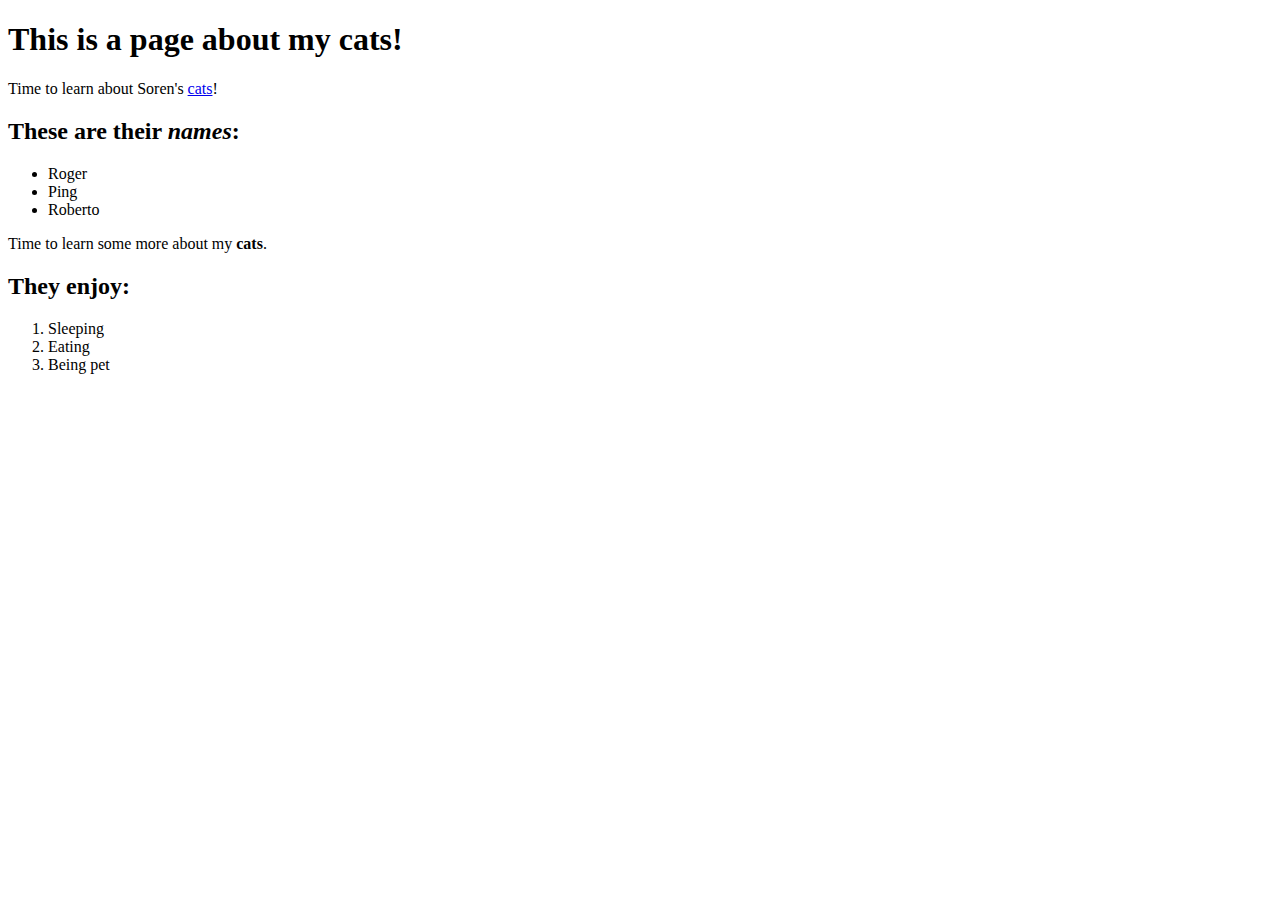
<file: web_basics/index.html>
<!DOCTYPE html>
<html>
	<head>
		<title>More about Cats</title>
	</head>
	<body>
		<h1>This is a page about my cats!</h1>
		<p>Time to learn about Soren's <a href="https://www.google.com/?gws_rd=ssl#q=cats">cats</a>!</p>
		<h2>These are their <em>names</em>: </h2>
		<ul>
			<li>Roger</li>
			<li>Ping</li>
			<li>Roberto</li>
		</ul>
		<p>Time to learn some more about my <strong>cats</strong>.</p>
		<h2>They enjoy: </h2>
		<ol>
			<li>Sleeping</li>
			<li>Eating</li>
			<li>Being pet</li>
		</ol>

	</body>
</html>
</file>
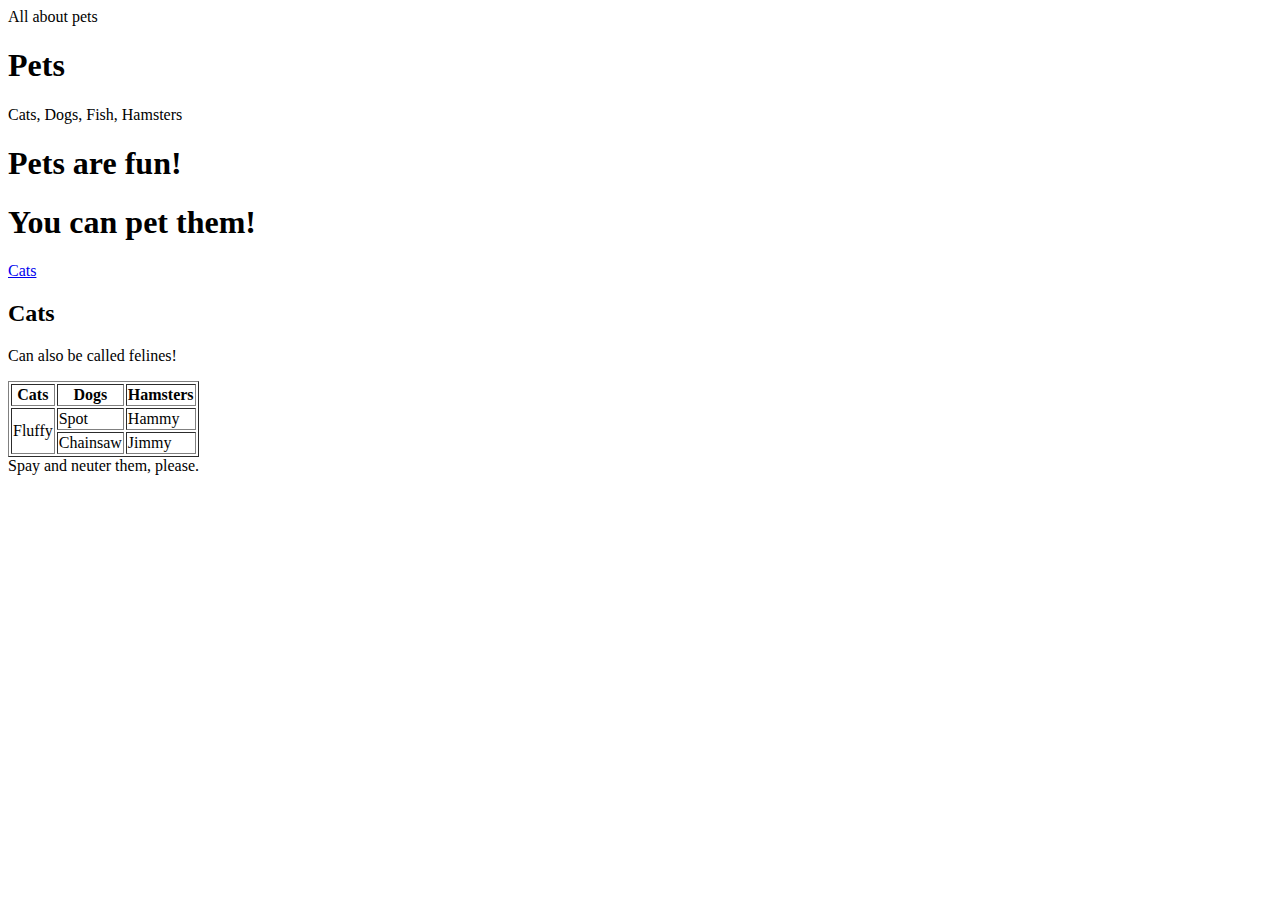
<file: html/gps/index.html>
<!DOCTYPE html>
<html>
<head>
	<title>All about pets</title>
</head>
<body>
<header>All about pets</header>
<main>
	<h1>Pets</h1>
	<p>Cats, Dogs, Fish, Hamsters</p>
	<article>
		<h1>Pets are fun!</h1>
	</article>
<section>
	<h1>You can pet them!</h1>
</section>
</main>
<nav>
	<a href="https://en.wikipedia.org/wiki/Cat">Cats</a>
</nav>
<aside>
	<h2>Cats</h2>
	<p>Can also be called felines!</p>
</aside>

<table border="1">
	<tr>
		<th>Cats</th>
		<th>Dogs</th>
		<th>Hamsters</th>
	</tr>
	<tr>
		<td rowspan="2">Fluffy</td>
		<td>Spot</td>
		<td>Hammy</td>
	</tr>
	<tr>
		<td>Chainsaw</td>
		<td>Jimmy</td>
	</tr>
</table>

<footer>
	Spay and neuter them, please.
</footer>

<!--
- HTML5 semantic tags seemed to be mainly organizational tools that help divy up a webpage into its main components, and they also help provide accessibility to people with disabilities. So far it seems like the nav and section tags are most useful. I picked the nav tag because it seems to provide unique functionality whereas many of the other tags seem to be interchangeable. I chose section because it can be used to section off other content for styling purposes.
- To my understanding, the browser reads the html document from top to bottom and first displays the elements that appear nearer the top.
- I love that we can create our own snippets now! I often find myself wishing I could make up my own keyboard shortcuts, and I'm sure I'll make use of this in the future! I also learned that you can right click or ctrl-click a document in sublime and then open it in the browser from there.
- The thing that gave me and my pair the most trouble was figuring out how to switch driver/navigator in such a way that the 2nd driver wasn't copying an entire repo from the 1st driver but instead only copying the necessary file. We ended up just forking and cloning the entire repo after making the 2nd driver a collaborator, but I'd like to learn ways to just copy individual files. I also am curious if there is a way to push a file to a remote repo without having had to pull or clone that entire repo - is there maybe some concept of adding a remote where you can link a local file to a remote repo without having the entire repo on your local machine? I think I will get better at this with time and more exposure to github workflow and also by google'ing around.
-->


</body>
</html>
</file>
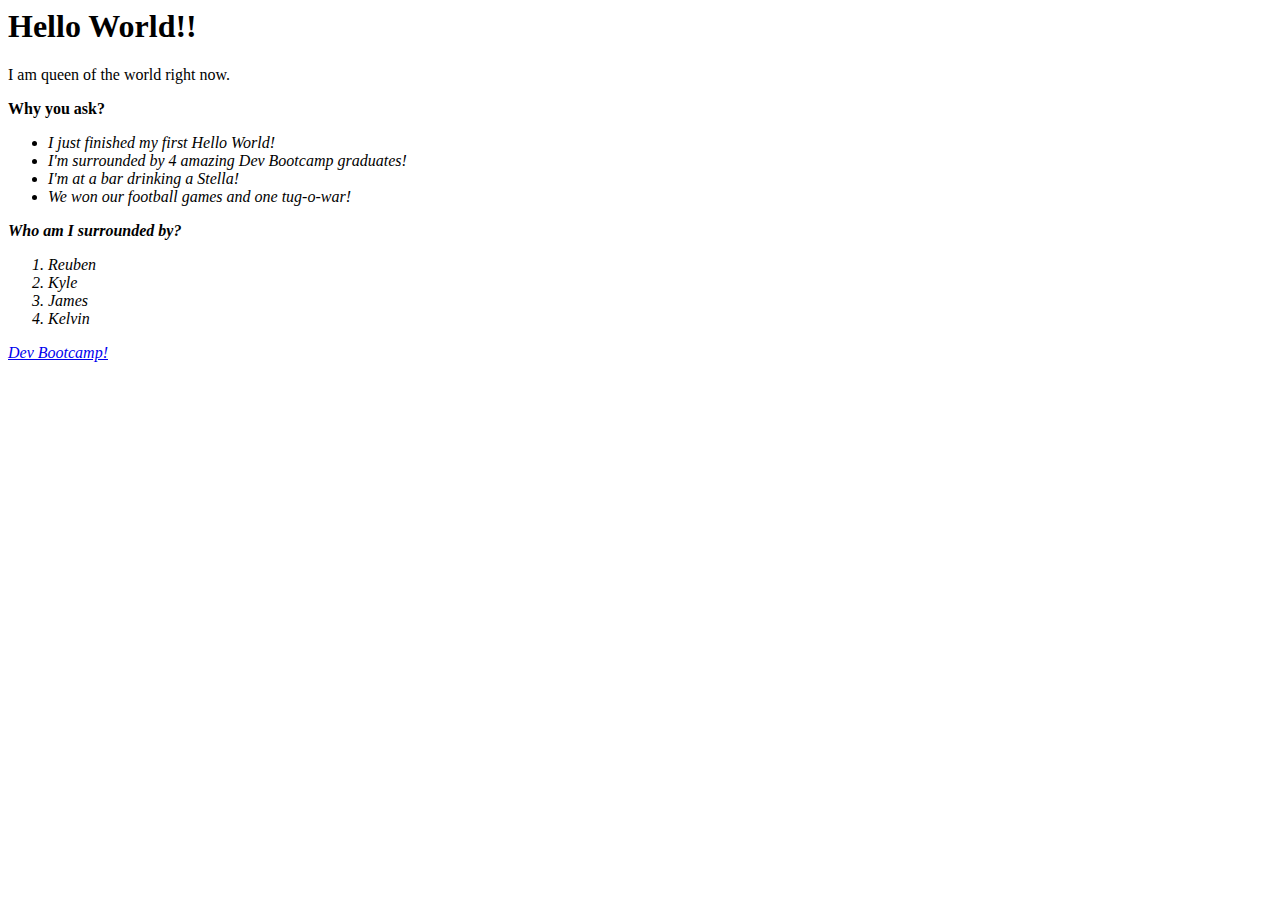
<file: html/web_basics/index.html>
<!DOCTYPE HTML SYSTEM>
<html>
<head>
  <title></title>
</head>
<body>
<h1> Hello World!! </h1>
<p> I am queen of the world right now.</p>
<strong> Why you ask? </strong>
<em>
<ul>
  <li> I just finished my first Hello World! </li>
  <li> I'm surrounded by 4 amazing Dev Bootcamp graduates! </li>
  <li> I'm at a bar drinking a Stella! </li>
  <li> We won our football games and one tug-o-war! </li>
</ul>
<strong> Who am I surrounded by? </strong>
<ol>
  <li> Reuben </li>
  <li> Kyle </li>
  <li> James </li>
  <li> Kelvin </li>
</ol>
<a href=http://www.devbootcamp.com> Dev Bootcamp!  </a>
</body>
</html>
</file>
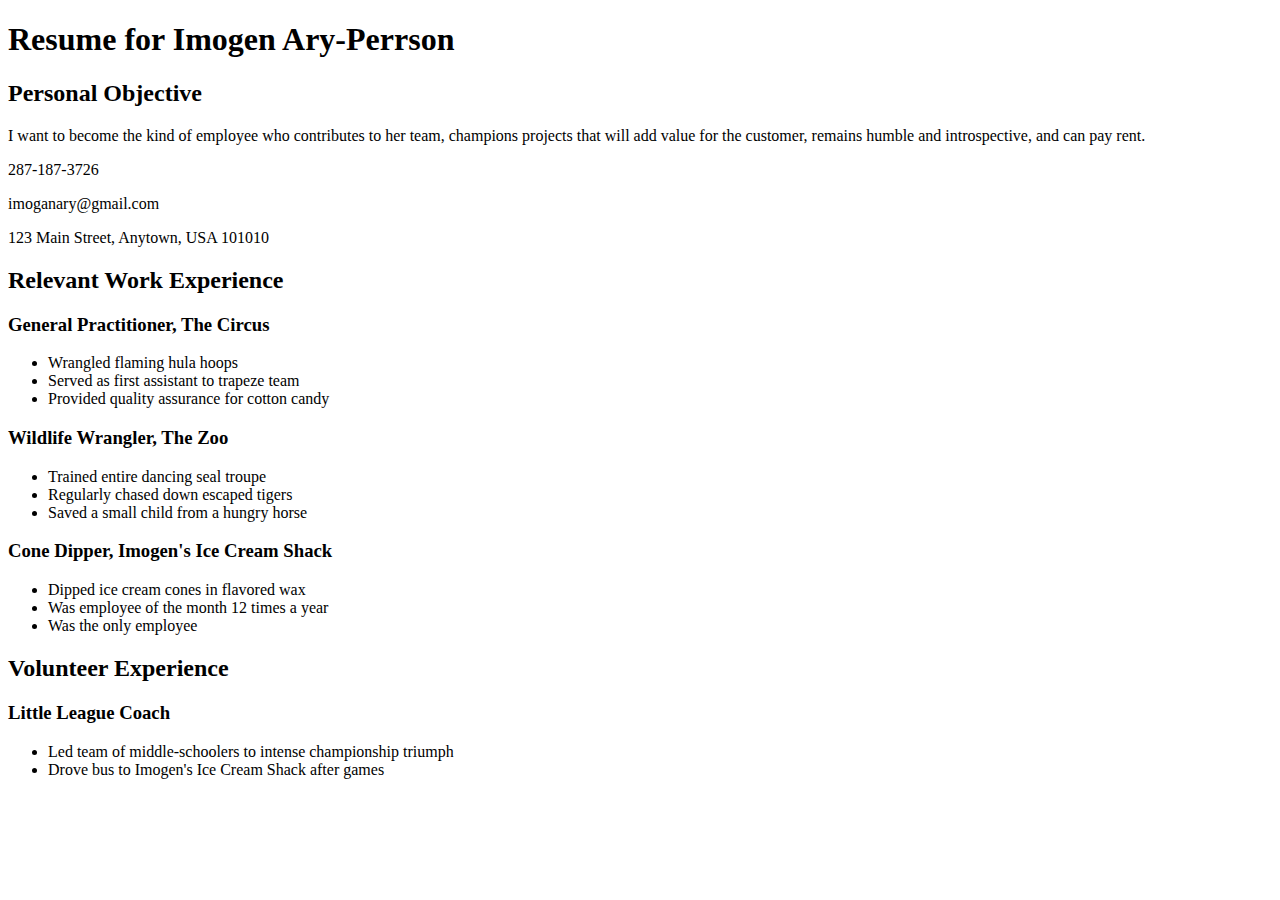
<file: css/css/css-demo/index.html>
<!DOCTYPE html>
<html>
<head>
  <title>Resume</title>
  <!-- We're using Google Fonts, which you can also do on your sites, but you don't need to know how for any assessments in this unit. -->
  <link href='https://fonts.googleapis.com/css?family=Dancing+Script' rel='stylesheet' type='text/css'>
  
</head>
<body>
  <h1 id="resume-title">Resume for Imogen Ary-Perrson</h1>
  <section id="personal-objective">
    <h2>Personal Objective</h2>
    <p>I want to become the kind of employee who contributes to her team, champions projects that will add value for the customer, remains humble and introspective, and can pay rent.</p>
  </section>
  <section id="contact-info">
    <p>287-187-3726</p>
    <p>imoganary@gmail.com</p>
    <p>123 Main Street, Anytown, USA 101010</p>
  </section>

  <section id="work-experience">
    <h2 class="experience-category">Relevant Work Experience</h2>
    <section class="job">
      <h3>General Practitioner, The Circus</h3>
      <ul>
        <li>Wrangled flaming hula hoops</li>
        <li>Served as first assistant to trapeze team</li>
        <li class="featured">Provided quality assurance for cotton candy</li>
      </ul>
    </section>
    <section class="job">
      <h3>Wildlife Wrangler, The Zoo</h3>
      <ul>
        <li>Trained entire dancing seal troupe</li>
        <li>Regularly chased down escaped tigers</li>
        <li class="featured">Saved a small child from a hungry horse</li>
      </ul>
    </section>
    <section class="job">
      <h3>Cone Dipper, Imogen's Ice Cream Shack</h3>
      <ul>
        <li>Dipped ice cream cones in flavored wax</li>
        <li class="featured">Was employee of the month 12 times a year</li>
        <li>Was the only employee</li>
      </ul>
    </section>
  </section>

  <section id="volunteer-experience">
    <h2 class="experience-category">Volunteer Experience</h1>
    <section class="volunteer-gig">
      <h3>Little League Coach</h3>
      <ul>
        <li>Led team of middle-schoolers to intense championship triumph</li>
        <li>Drove bus to Imogen's Ice Cream Shack after games</li>
      </ul>
    </section>
  </section>
</body>
</html>
</file>
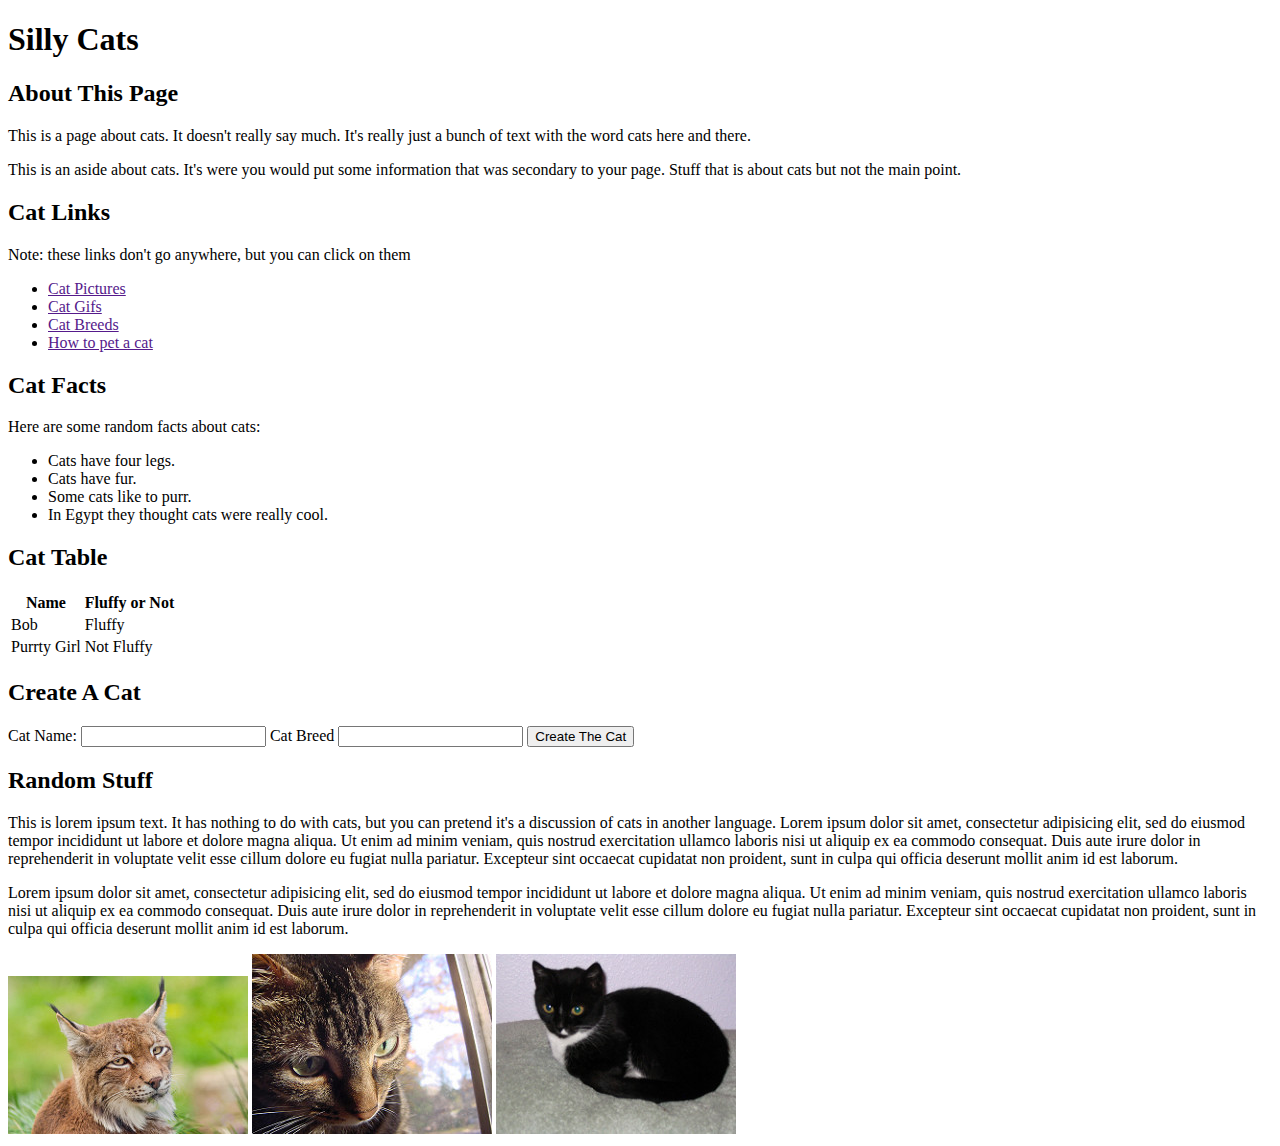
<file: css/css/css-format/index.html>
<!DOCTYPE html>
<html>
<head>
  <title>Silly Cat Page</title>
</head>
<body>
  <h1>Silly Cats</h1>
  <section>
    <h2>About This Page</h2>
    <p>This is a page about cats. It doesn't really say much.  It's really just a bunch of text with the word cats here and there. </p>
  </section>
  <aside>
    This is an aside about cats.  It's were you would put some information that was secondary to your page. Stuff that is about cats but not the main point. 
  </aside>
  <section>
    <h2> Cat Links</h2>
    <p>Note: these links don't go anywhere, but you can click on them</p>
    <ul>
      <li><a href="">Cat Pictures</a></li>
      <li><a href="">Cat Gifs</a></li>
      <li><a href="">Cat Breeds</a></li>
      <li><a href="">How to pet a cat</a></li>
    </ul>
  </section>

  <section>
    <h2>Cat Facts</h2>
    <p>Here are some random facts about cats:</p>
      <ul>
        <li>Cats have four legs.</li>
        <li>Cats have fur.</li>
        <li>Some cats like to purr.</li>
        <li>In Egypt they thought cats were really cool.</li>
      </ul>
    
  </section>
<section>
  <h2>Cat Table</h2>
  <table>
<tr>
<th>Name</th>
<th>Fluffy or Not</th>
</tr>
<tr>
<td>Bob</td>
<td>Fluffy</td>
</tr>
<tr>
<td>Purrty Girl</td>
<td>Not Fluffy</td>
</tr>
  </table>
</section>
  
  <section>
<h2>Create A Cat</h2>
<form>
<label>Cat Name:</label>
<input type="text" name="name">
<label>Cat Breed</label>
<input type="text" name="breed">
<input type="submit" value="Create The Cat">
</form>

  </section>
  <section>
    <h2>Random Stuff</h2>
    <p>This is 
      lorem ipsum text.  It has nothing to do with cats, but you can pretend it's a discussion of cats in another language. 
      Lorem ipsum dolor sit amet, consectetur adipisicing elit, sed do eiusmod
      tempor incididunt ut labore et dolore magna aliqua. Ut enim ad minim veniam,
      quis nostrud exercitation ullamco laboris nisi ut aliquip ex ea commodo
      consequat. Duis aute irure dolor in reprehenderit in voluptate velit esse
      cillum dolore eu fugiat nulla pariatur. Excepteur sint occaecat cupidatat non
      proident, sunt in culpa qui officia deserunt mollit anim id est laborum.

    </p>
    <p>Lorem ipsum dolor sit amet, consectetur adipisicing elit, sed do eiusmod
      tempor incididunt ut labore et dolore magna aliqua. Ut enim ad minim veniam,
      quis nostrud exercitation ullamco laboris nisi ut aliquip ex ea commodo
      consequat. Duis aute irure dolor in reprehenderit in voluptate velit esse
      cillum dolore eu fugiat nulla pariatur. Excepteur sint occaecat cupidatat non
      proident, sunt in culpa qui officia deserunt mollit anim id est laborum.</p>
    </section>

    <img src="images/cat1.jpg" alt="cat image">
    <img src="images/cat2.jpg" alt="cat image">
    <img src="images/cat3.jpg" alt="cat image">
  </body>
  </html>
</file>
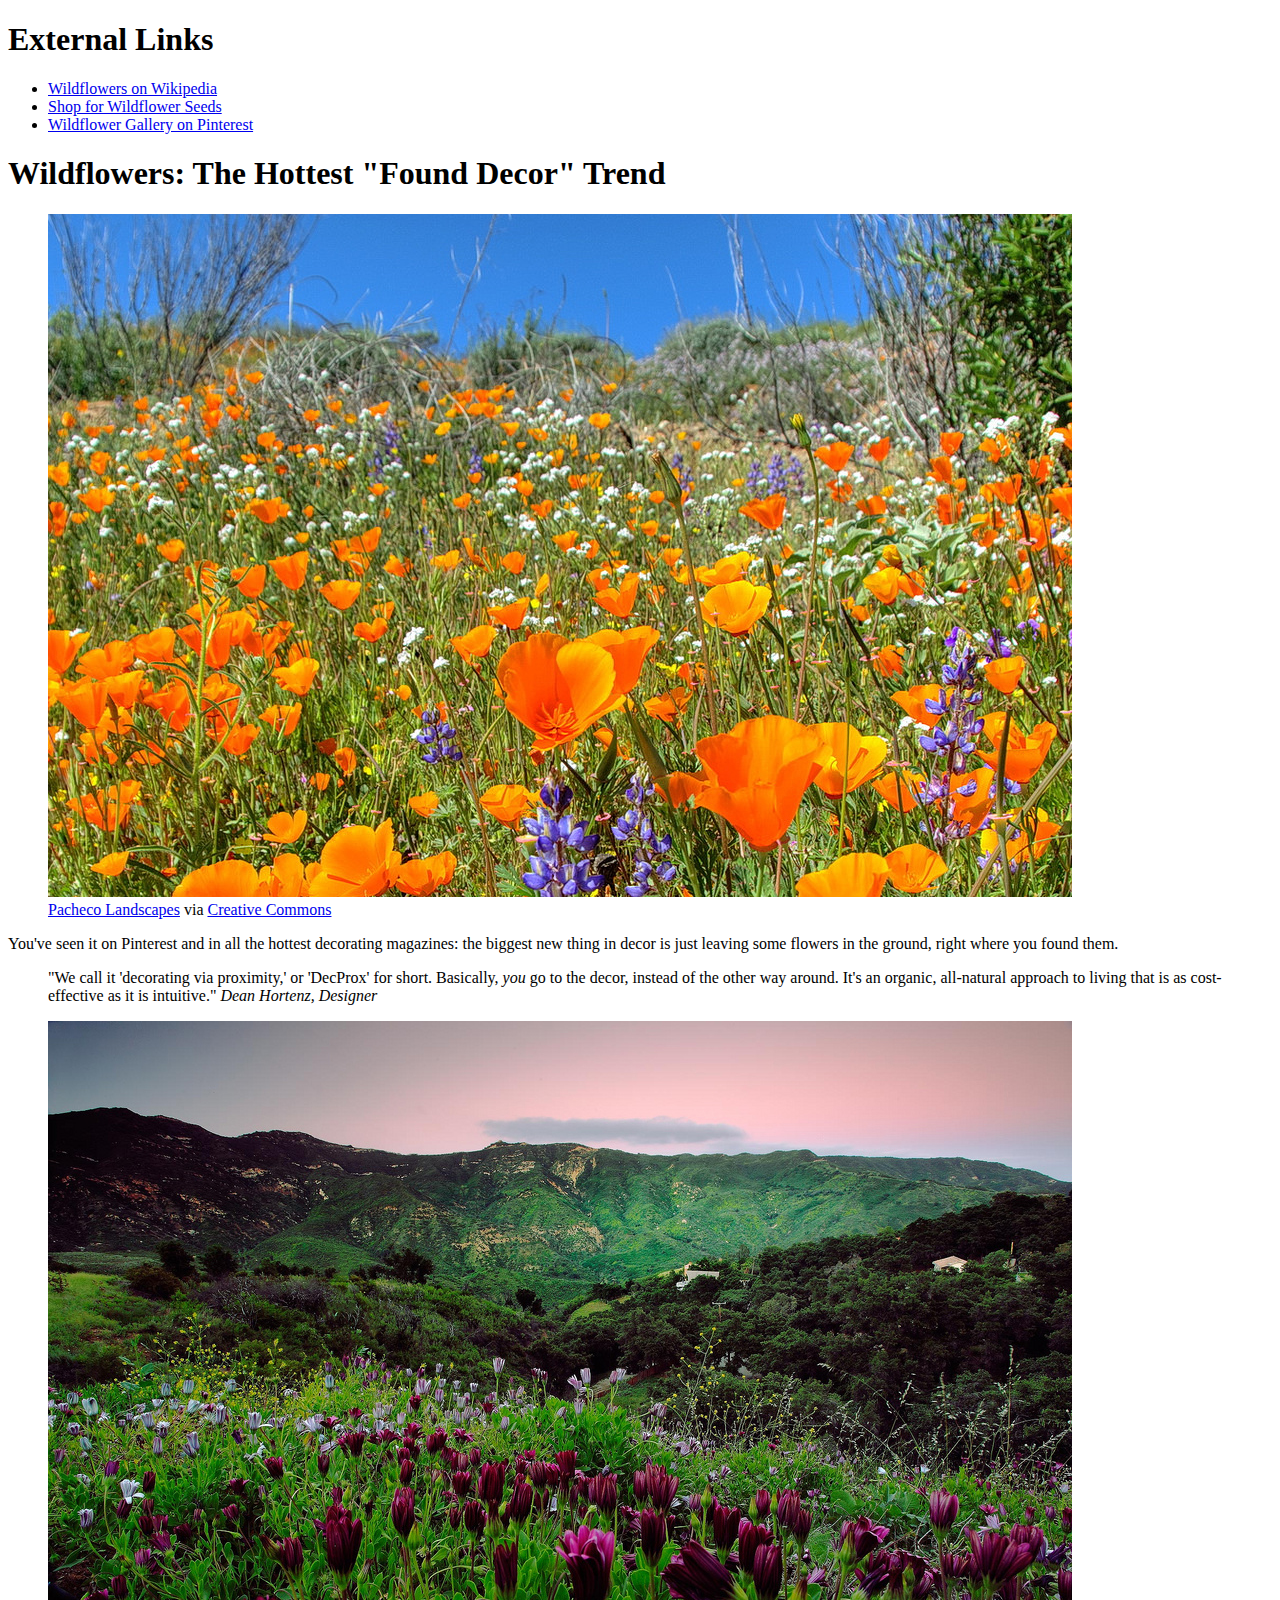
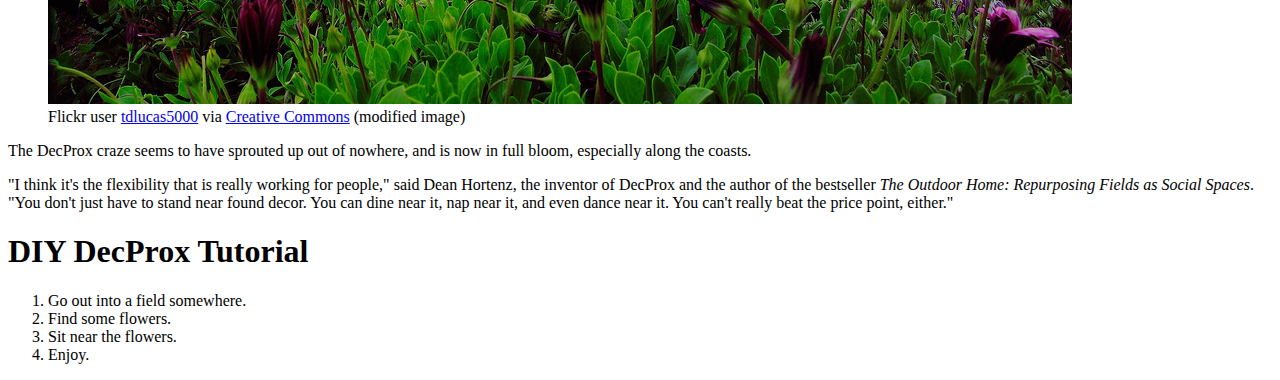
<file: css/css/responsive-design/index.html>
<!DOCTYPE html>
<html>
<head>
  <title>Wildflowers Article</title>
</head>
<body>
  <section id="external-links">
    <h1>External Links</h1>
    <ul>
      <li><a href="https://en.wikipedia.org/wiki/Wildflower">Wildflowers on Wikipedia</a></li>
      <li><a href="http://www.americanmeadows.com/wildflower-seeds">Shop for Wildflower Seeds</a></li>
      <li><a href="https://www.pinterest.com/pscheen/wildflowers/">Wildflower Gallery on Pinterest</a></li>
    </ul>
  </section>
  <main>
    <h1>Wildflowers: The Hottest "Found Decor" Trend</h1>
    <figure>
      <img src="images/orange_flowers.jpg" alt="orange wildflowers">
      <figcaption><a href="https://www.flickr.com/photos/pachecophotography/5595444482/in/[base64]">Pacheco Landscapes</a> via <a href="https://creativecommons.org/licenses/by-nd/2.0/">Creative Commons</a></figcaption>
    </figure>
    <p>You've seen it on Pinterest and in all the hottest decorating magazines: the biggest new thing in decor is just leaving some flowers in the ground, right where you found them.</p>
    <blockquote>
      "We call it 'decorating via proximity,' or 'DecProx' for short. Basically, <em>you</em> go to the decor, instead of the other way around. It's an organic, all-natural approach to living that is as cost-effective as it is intuitive."
      <cite>Dean Hortenz, Designer</cite>
    </blockquote>
    <figure>
      <img src="images/purple_flowers.jpg" alt="purple flowers">
      <figcaption>Flickr user <a href="https://www.flickr.com/photos/tdlucas5000/16589511247/in/[base64]">tdlucas5000</a> via <a href="https://creativecommons.org/licenses/by/2.0/">Creative Commons</a> (modified image)</figcaption>
    </figure>
    <p>The DecProx craze seems to have sprouted up out of nowhere, and is now in full bloom, especially along the coasts.</p>
    <p>"I think it's the flexibility that is really working for people," said Dean Hortenz, the inventor of DecProx and the author of the bestseller <em>The Outdoor Home: Repurposing Fields as Social Spaces</em>. "You don't just have to stand near found decor. You can dine near it, nap near it, and even dance near it. You can't really beat the price point, either."</p>
    <h1>DIY DecProx Tutorial</h1>
    <ol>
      <li>Go out into a field somewhere.</li>
      <li>Find some flowers.</li>
      <li>Sit near the flowers.</li>
      <li>Enjoy.</li>
    </ol>
  </main>
</body>
</html>
</file>
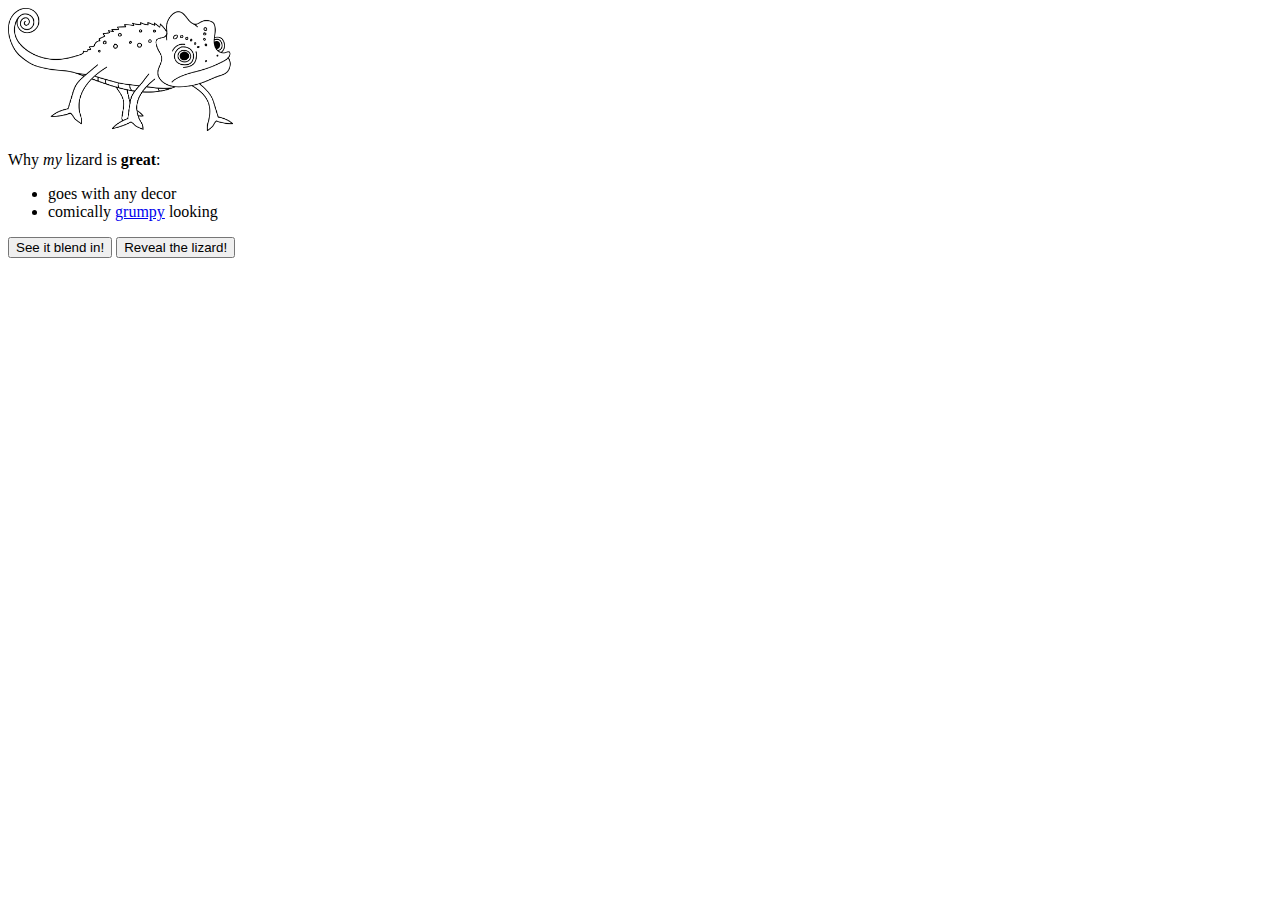
<file: web_dev/web_dev/chameleon/index.html>
<!DOCTYPE html>
<html>
<head>
  <title>About My Pet</title>
  <link rel="stylesheet" href="style.css">
</head>
<body>
  <div id="about-my-pet">
    <img id="lizard-photo" src="chameleon.png">
    <p>Why <em>my</em> lizard is <strong>great</strong>:</p>
    <ul>
      <li>goes with any decor</li>
      <li>comically <a href="http://grumpy.com">grumpy</a> looking</li>
    </ul>
    <button>See it blend in!</button>
    <button>Reveal the lizard!</button>
  </div>
  <script src="script.js"></script>
</body>
</html>
</file>
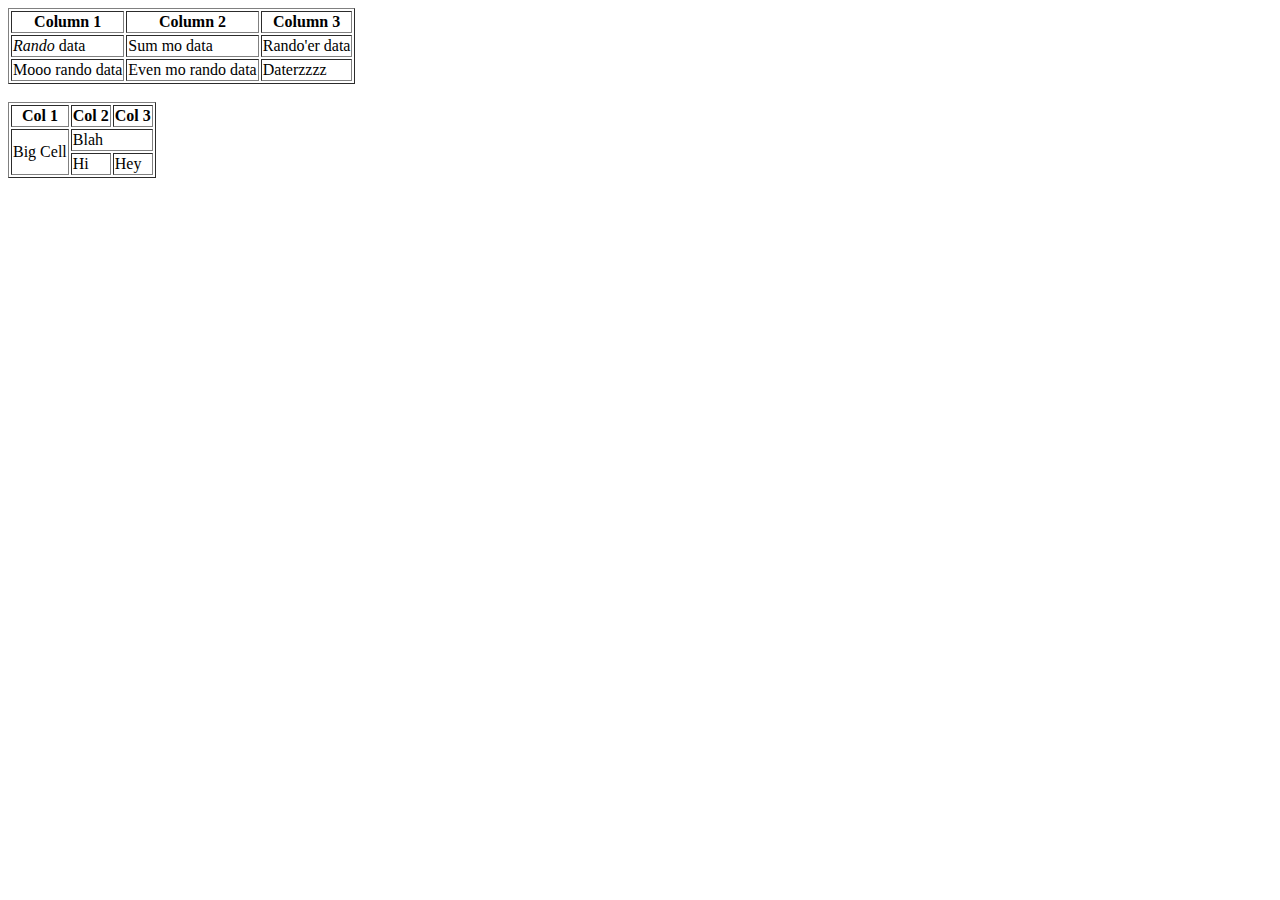
<file: html/table-practice.html>
<!DOCTYPE html>
<html>
<head>
	<title>Assignment 2.3 - Tables</title>
</head>
<body>
	<table border=1>
		<tr>
			<th>Column 1</th>
			<th>Column 2</th>
			<th>Column 3</th>
		</tr>
		<tr>
			<td><em>Rando</em> data</td>
			<td>Sum mo data</td>
			<td>Rando'er data</td>
		</tr>
		<tr>
			<td>Mooo rando data</td>
			<td>Even mo rando data</td>
			<td>Daterzzzz</td>
		</tr>
	</table>
	<br>
	<table border=1>
		<tr>
			<th>Col 1</th>
			<th>Col 2</th>
			<th>Col 3</th>
		</tr>
		<tr>
			<td rowspan="2">Big Cell</td>
			<td colspan="2">Blah</td>
		</tr>
		<tr>
			<td>Hi</td>
			<td>Hey</td>
		</tr>
	</table>
</body>
</html>
</file>
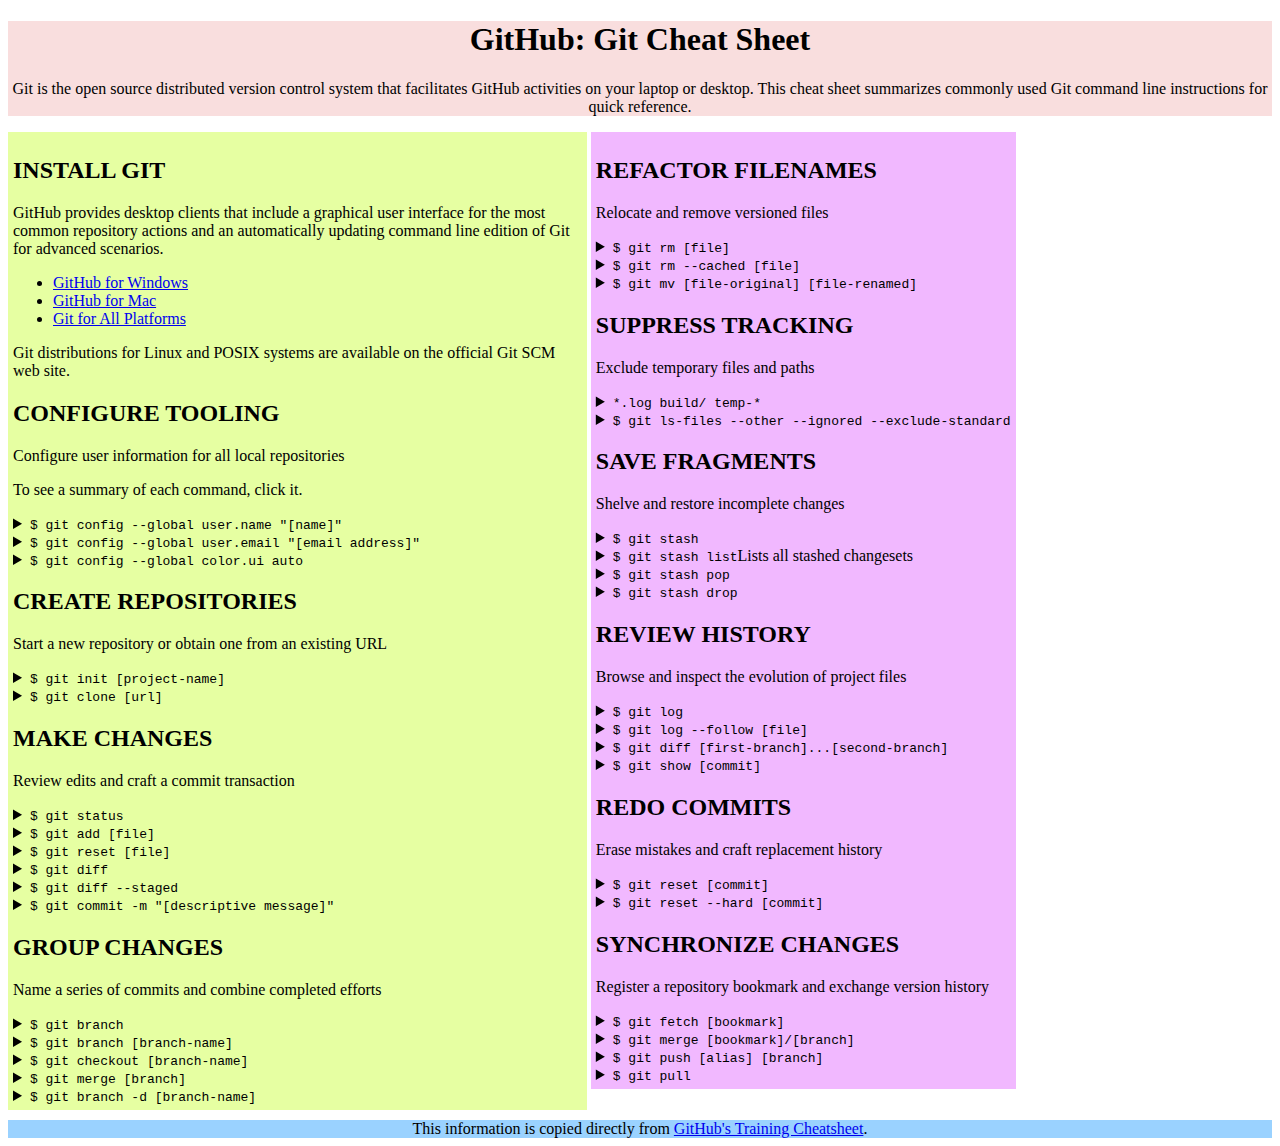
<file: css/gps/gps2-1.html>
<!--
Write your names here:
1.
2.

We spent [#] hours on this challenge.
-->

<!-- This challenge uses HTML5 syntax that may not be available in all browsers (It works in Chrome and Safari, from my testing. (<details> and<summary>). -->

<!-- Reflection: I definitely felt more confident with CSS positioning! I actually found myself thinking during the GPS 'wow, positioning things side by side never went this smoothly before!' In general I feel pretty competent with the basics of CSS now. -->

<!DOCTYPE html>
<html lang="en">
  <head>
    <meta charset="UTF-8">
    <link rel="stylesheet" href="gps2-1.css" type="text/css">  
    <title>Git Cheat Sheet</title>
  </head>

  <body>
    <header>
      <h1>GitHub: Git Cheat Sheet</h1>
      <p>Git is the open source distributed version control system that
        facilitates GitHub activities on your laptop or desktop.
        This cheat sheet summarizes commonly used Git command line
        instructions for quick reference.</p>
    </header>

    <section class="column-1">
      <article>
        <h2>INSTALL GIT</h2>
        <p>GitHub provides desktop clients that include a graphical user
        interface for the most common repository actions and an automatically
        updating command line edition of Git for advanced scenarios.</p>
        <ul>
          <li><a href="https://windows.github.com">GitHub for Windows</a></li>
          <li><a href="https://mac.github.com">GitHub for Mac</a></li>
          <li><a href="http://git-scm.com">Git for All Platforms</a></li>
        </ul>

        Git distributions for Linux and POSIX systems are available on the
        official Git SCM web site.
      </article>

      <article>
        <h2>CONFIGURE TOOLING</h2>
        <p>Configure user information for all local repositories</p>
        <p> To see a summary of each command, click it.</p>

        <details>
          <summary><code>$ git config --global user.name "[name]"</code></summary>
          <p>Sets the name you want attached to your commit transactions</p>
        </details>

        <details>
          <summary><code>$ git config --global user.email "[email address]"</code></summary>
          <p>Sets the email you want atached to your commit transactions</p>
        </details>

        <details>
          <summary><code>$ git config --global color.ui auto</code></summary>
          <p>Enables helpful colorization of command line output</p>
        </details>
      </article>

      <article>
        <h2>CREATE REPOSITORIES</h2>
        <p>Start a new repository or obtain one from an existing URL</p>

        <details>
          <summary><code>$ git init [project-name]</code></summary>
          <p>Creates a new local repository with the specified name</p>
        </details>

        <details>
          <summary><code>$ git clone [url]</code></summary>
          <p>Downloads a project and its entire version history</p>
        </details>
      </article>

      <article>
        <h2>MAKE CHANGES</h2>
        <p>Review edits and craft a commit transaction</p>

        <details>
          <summary><code>$ git status</code></summary>
          <p>Lists all new or modified files to be committed</p>
        </details>

        <details>
          <summary><code>$ git add [file]</code></summary>
          <p>Snapshots the file in preparation for versioning</p>
        </details>

        <details>
          <summary><code>$ git reset [file]</code></summary>
          <p>Unstages the file, but preserve its contents</p>
        </details>

        <details>
          <summary><code>$ git diff</code></summary>
          <p>Shows file differences not yet staged</p>
        </details>

        <details>
          <summary><code>$ git diff --staged</code></summary>
          <p>Shows file differences between staging and the last file version</p>
        </details>

        <details>
          <summary><code>$ git commit -m "[descriptive message]"</code></summary>
          <p>Records file snapshots permanently in version history</p>
        </details>
      </article>

      <article>
        <h2>GROUP CHANGES</h2>
        <p>Name a series of commits and combine completed efforts</p>

        <details>
          <summary><code>$ git branch</code></summary>
          <p>Lists all local branches in the current repository</p>
        </details>

        <details>
          <summary><code>$ git branch [branch-name]</code></summary>
          <p>Creates a new branch</p>
        </details>

        <details>
          <summary><code>$ git checkout [branch-name]</code></summary>
          <p>Switches to the specified branch and updates the working directory</p>
        </details>

        <details>
          <summary><code>$ git merge [branch]</code></summary>
          <p>Combines the specified branch’s history into the current branch</p>
        </details>

        <details>
          <summary><code>$ git branch -d [branch-name]</code></summary>
          <p>Deletes the specified branch</p>
        </details>
      </article>
    </section>

    <section class="column-2">
      <article>
        <h2>REFACTOR FILENAMES</h2>
        <p>Relocate and remove versioned files</p>

        <details>
          <summary><code>$ git rm [file]</code></summary>
          <p>Deletes the file from the working directory and stages the deletion</p>
        </details>

        <details>
          <summary><code>$ git rm --cached [file]</code></summary>
          <p>Removes the file from version control but preserves the file locally</p>
        </details>

        <details>
          <summary><code>$ git mv [file-original] [file-renamed]</code></summary>
          <p>Changes the file name and prepares it for commit</p>
        </details>
      </article>

      <article>
        <h2>SUPPRESS TRACKING</h2>
        <p>Exclude temporary files and paths</p>

        <details>
          <summary><code>*.log
                    build/
                    temp-*
          </code></summary>
          <p>A text file named .gitignore suppresses accidental versioning of files and paths matching the specified paterns</p>
        </details>

        <details>
          <summary><code>$ git ls-files --other --ignored --exclude-standard</code></summary>
          <p>Lists all ignored files in this project</p>
        </details>
      </article>

      <article>
        <h2>SAVE FRAGMENTS</h2>
        <p>Shelve and restore incomplete changes</p>

        <details>
          <summary><code>$ git stash</code></summary>
          <p>Temporarily stores all modified tracked files</p>
        </details>

        <details>
          <summary><code>$ git stash list</code>Lists all stashed changesets</summary>
          <p></p>
        </details>

        <details>
          <summary><code>$ git stash pop</code></summary>
          <p>Restores the most recently stashed files</p>
        </details>

        <details>
          <summary><code>$ git stash drop</code></summary>
          <p>Discards the most recently stashed changeset</p>
        </details>

      </article>

      <article>
        <h2>REVIEW HISTORY</h2>
        <p>Browse and inspect the evolution of project files</p>

        <details>
          <summary><code>$ git log</code></summary>
          <p>Lists version history for the current branch</p>
        </details>

        <details>
          <summary><code>$ git log --follow [file]</code></summary>
          <p>Lists version history for a file, including renames</p>
        </details>

        <details>
          <summary><code>$ git diff [first-branch]...[second-branch]</code></summary>
          <p>Shows content differences between two branches</p>
        </details>

        <details>
          <summary><code>$ git show [commit]</code></summary>
          <p>Outputs metadata and content changes of the specified commit</p>
        </details>
      </article>

      <article>
        <h2>REDO COMMITS</h2>
        <p>Erase mistakes and craft replacement history</p>

        <details>
          <summary><code>$ git reset [commit]</code></summary>
          <p>Undoes all commits after [commit], preserving changes locally</p>
        </details>

        <details>
          <summary><code>$ git reset --hard [commit]</code></summary>
          <p>Discards all history and changes back to the specified commit</p>
        </details>
      </article>

      <article>
        <h2>SYNCHRONIZE CHANGES</h2>
        <p>Register a repository bookmark and exchange version history</p>

        <details>
          <summary><code>$ git fetch [bookmark]</code></summary>
          <p>Downloads all history from the repository bookmark</p>
        </details>

        <details>
          <summary><code>$ git merge [bookmark]/[branch]</code></summary>
          <p>Combines bookmark’s branch into current local branch</p>
        </details>

        <details>
          <summary><code>$ git push [alias] [branch]</code></summary>
          <p>Uploads all local branch commits to GitHub</p>
        </details>

        <details>
          <summary><code>$ git pull</code></summary>
          <p>Downloads bookmark history and incorporates changes</p>
        </details>
      </article>
    </section>

    <footer>
      This information is copied directly from <a href="https://training.github.com/kit/downloads/github-git-cheat-sheet.pdf">GitHub's Training Cheatsheet</a>.
    </footer>
  <!-- Add your reflection here as a comment. -->
  </body>
</html>
</file>
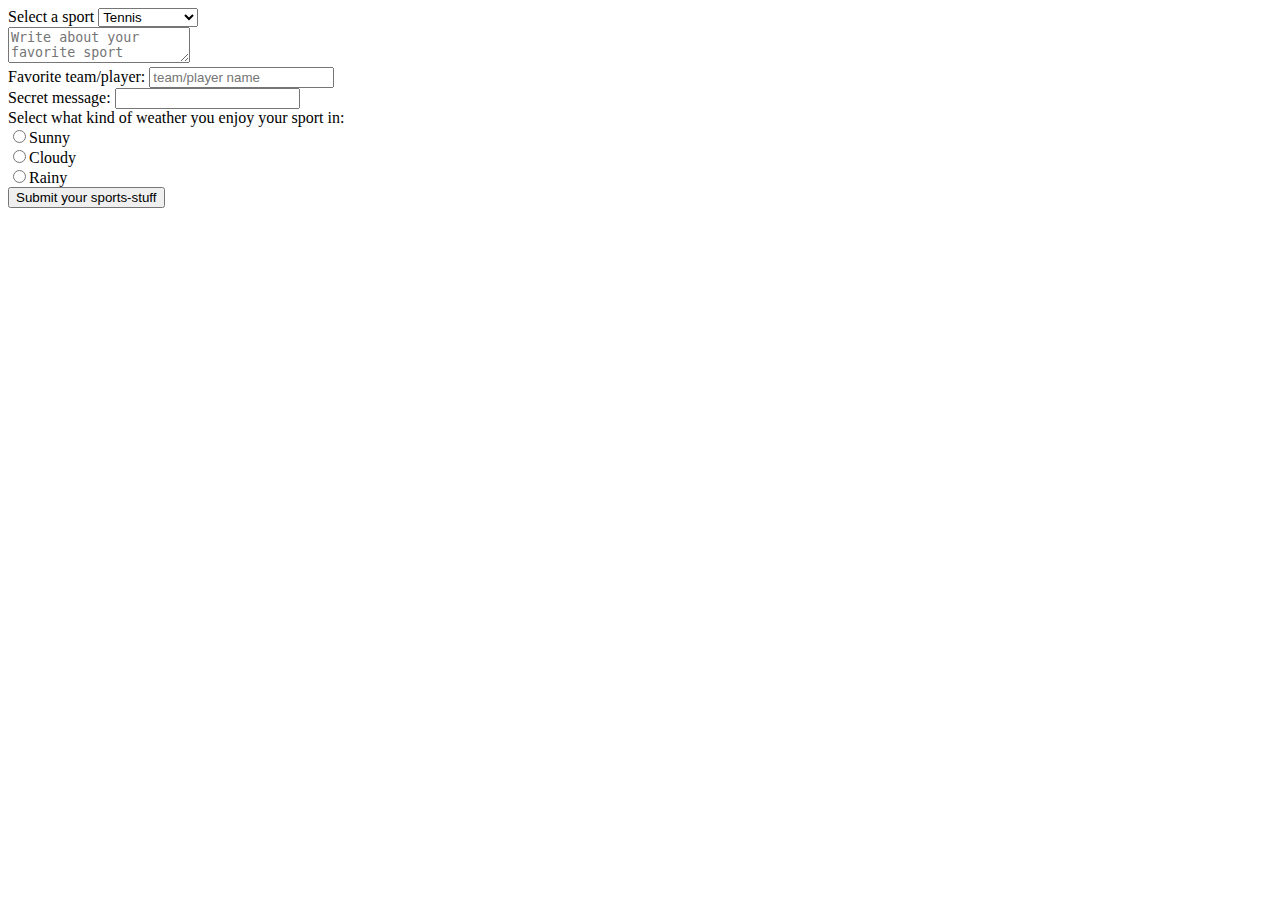
<file: html/forms/practice-form.html>
<!DOCTYPE html>
<html>
<head>
	<title>Practice Form</title>
</head>
<body>
	<form action="success.html">
		<div>
			<label>Select a sport</label>
			<select name="sport">
				<option value="tennis">Tennis</option>
				<option value="soccer">Soccer</option>
				<option value="hulahooping">HulaHooping</option>
			</select>
		</div>

		<div>
			<textarea name="about_favorite_sport" placeholder="Write about your favorite sport"></textarea>
		</div>

		  <div>
      		<label>Favorite team/player:</label>
      		<input type="text" name="FAV-thing" placeholder="team/player name">
    	</div>

    	<div>
      		<label>Secret message:</label>
      		<input type="password" name="secret">
    	</div>

    	<div>
    		<label>Select what kind of weather you enjoy your sport in:</label>
    		<br>
    		<input type="radio" name="weather_pref" value="sunny">Sunny
    		<br>
    		<input type="radio" name="weather_pref" value="cloudy">Cloudy
    		<br>
    		<input type="radio" name="weather_pref" value="rainy">Rainy 
    	</div>

    	<button type="submit">Submit your sports-stuff</button>

	</form>
</body>
</html>
</file>
<file: web_dev/web_dev/chameleon/style.css>
#lizard-photo {
  width: 225px;
  height: auto;
}
</file>
<file: css/gps/gps2-1.css>
body {
    font-family: Futura;
}

header {
  width: 100%;
  text-align: center;
  background: #f9dede;
/* 
on color codes
https://www.youtube.com/watch?v=LFXN9PiOGtY
on human perception
https://www.youtube.com/watch?v=Tw0PlGpaqy4
*/
}



.column-1 {
  display: inline-block;
  max-width: 45%;
  background: #E6FFA2;
  padding: 5px;
  vertical-align: top;
}

.column-2 {
  display: inline-block;
  max-width: 45%;
  background: #F1B8FF;
  padding: 5px;
  vertical-align: top;
}

footer {
  text-align: center;
  background: #9AD2FF;
  margin-top: 10px;
}
</file>
